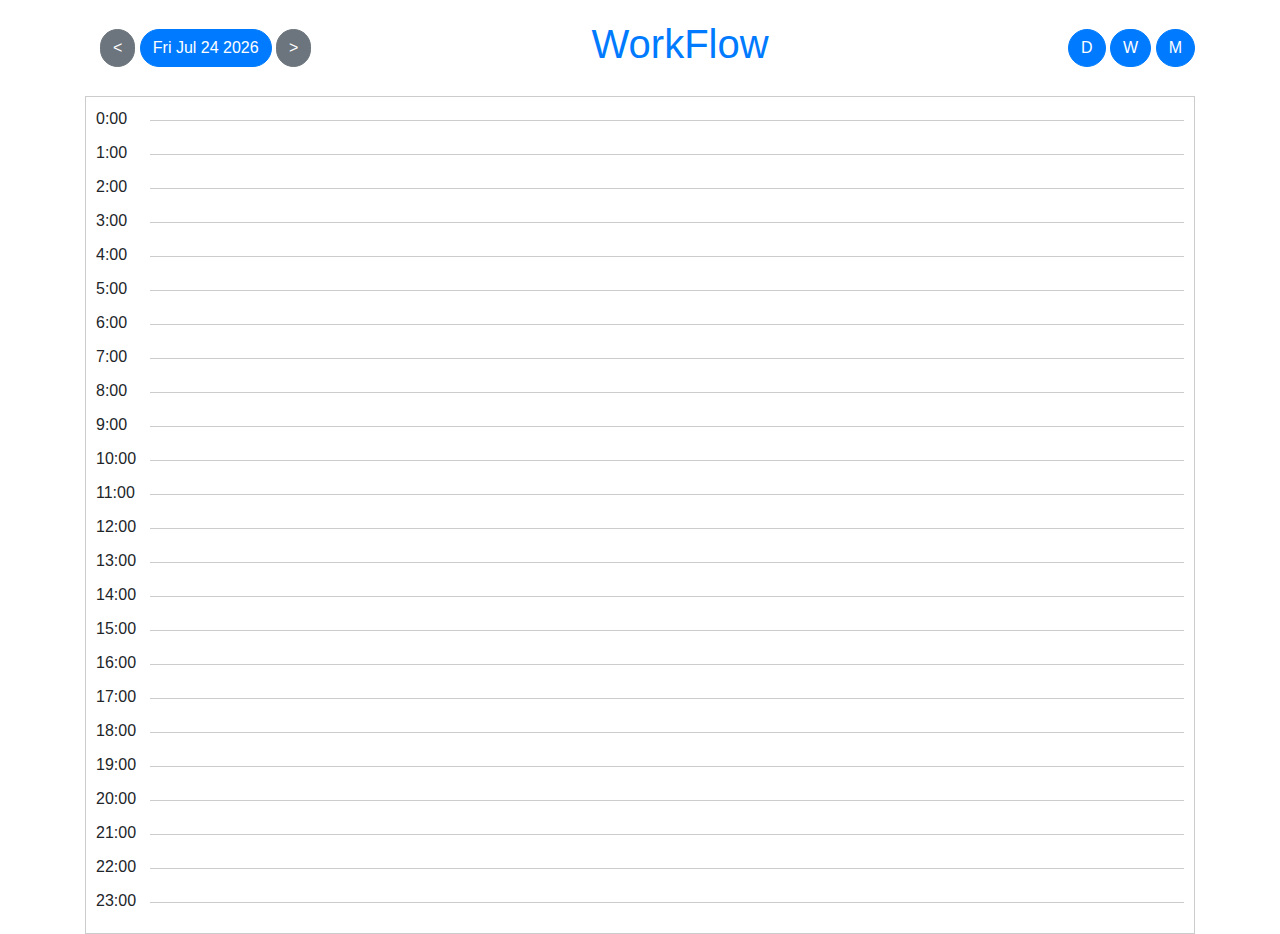
<file: templates/index.html>
<!DOCTYPE html>
<html lang="en">
<head>
  <meta charset="UTF-8">
  <meta name="viewport" content="width=device-width, initial-scale=1.0">
  <title>Daily Calendar</title>
  <!-- Bootstrap CSS -->
  <link href="https://stackpath.bootstrapcdn.com/bootstrap/4.5.2/css/bootstrap.min.css" rel="stylesheet">
  <link href="static/styles.css" rel="stylesheet">
</head>
<body>
  <div class="container">
    <div class="calendar-container">
      <div class="calendar-header">
        <div class="col-5">
            <button class="btn rounded-pill btn-secondary" id="prev"><</button>
            <button class="btn rounded-pill btn-primary" id="current-date">Date</button>
            <button class="btn rounded-pill btn-secondary" id="next">></button>
        </div>

        <div class="col-5">
            <h1 class="text-primary text-start">WorkFlow</h1>
        </div>
        
        <div>
          <button class="btn rounded-pill btn-primary" id="daily">D</button>
          <button class="btn rounded-pill btn-primary" id="weekly">W</button>
          <button class="btn rounded-pill btn-primary" id="monthly">M</button>
        </div>
      </div>

      <div class="hours-view" id="daily-view">
        <!-- Daily view content will be added here -->
      </div>

      <div class="hours-view" id="weekly-view">
        <!-- Weekly view content will be added here -->
        <div class="row">
          <div class="col-2 mt-5" id="weekly-hours"></div>
          <div class="col-10">
            <div class="weekly-buttons">
              <button class="btn rounded-pill btn-primary weekly-button">S</button>
              <button class="btn rounded-pill btn-primary weekly-button">M</button>
              <button class="btn rounded-pill btn-primary weekly-button">T</button>
              <button class="btn rounded-pill btn-primary weekly-button">W</button>
              <button class="btn rounded-pill btn-primary weekly-button">Th</button>
              <button class="btn rounded-pill btn-primary weekly-button">F</button>
              <button class="btn rounded-pill btn-primary weekly-button">Sa</button>
            </div>
          </div>
        </div>
      </div>

      <div class="monthly-view" id="monthly-view">
        <!-- Monthly view content will be added here -->
      </div>

    </div>
  </div>

  <!-- Bootstrap JS and jQuery -->
  <script src="https://code.jquery.com/jquery-3.5.1.slim.min.js"></script>
  <script src="https://cdn.jsdelivr.net/npm/@popperjs/core@2.5.4/dist/umd/popper.min.js"></script>
  <script src="https://stackpath.bootstrapcdn.com/bootstrap/4.5.2/js/bootstrap.min.js"></script>
  <script src="static/views.js"></script>
</body>
</html>
</file>
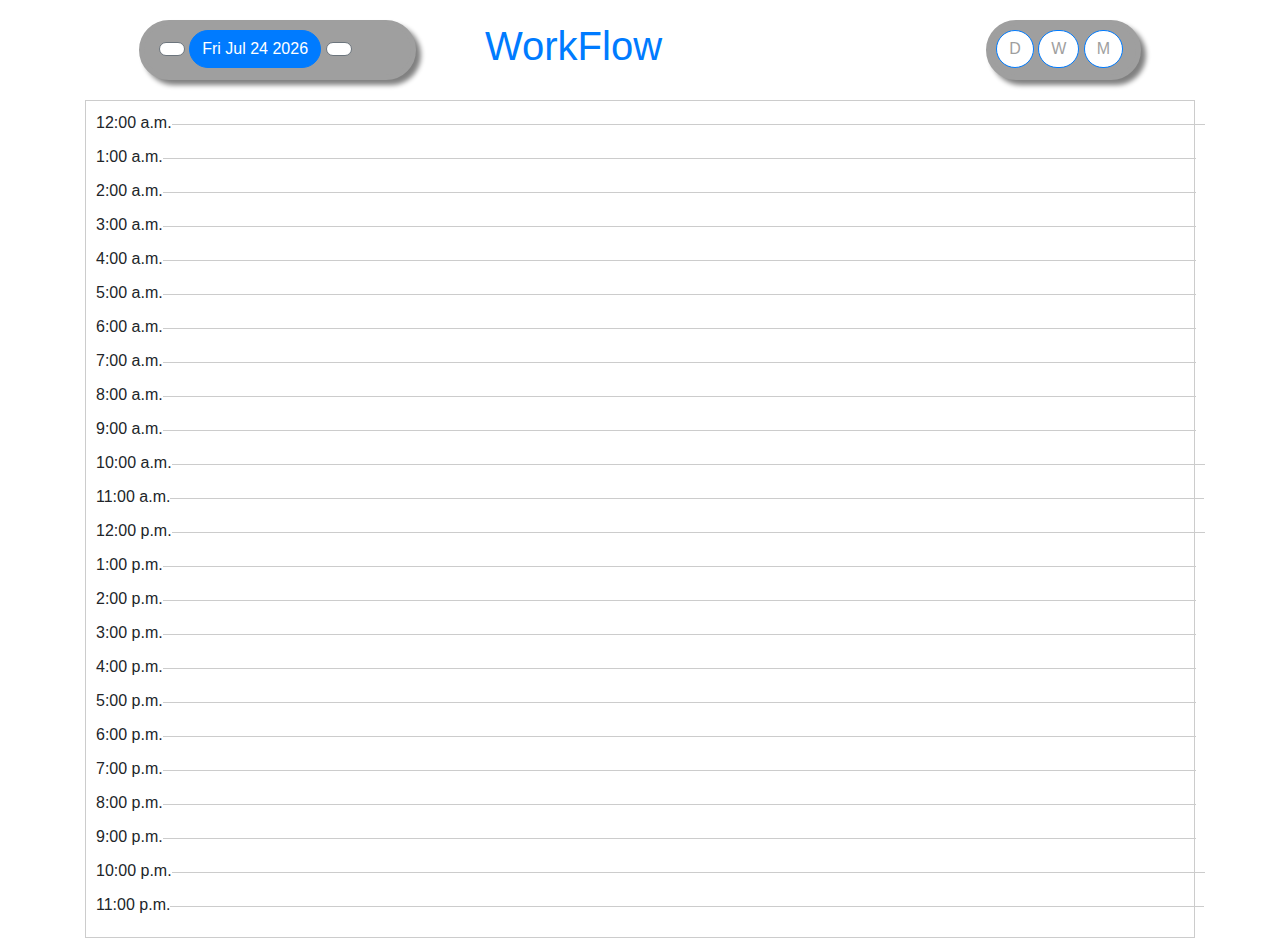
<file: WorkFlow/index.html>
<!DOCTYPE html>
<html lang="en">
<head>
  <meta charset="UTF-8">
  <meta name="viewport" content="width=device-width, initial-scale=1.0">
  <title>Daily Calendar</title>
  <link rel="styleSheet" href="styles.css" type="text/css">
  <!-- Bootstrap CSS -->
  <link href="https://stackpath.bootstrapcdn.com/bootstrap/4.5.2/css/bootstrap.min.css" rel="stylesheet">
  
</head>
<body>
  <div class="container">
    <div class="calendar-container">
      <div class="calendar-header">
        <div class="col-3">
            <button class="btn rounded-pill btn-secondary" id="prev"></button>
            <button class="btn rounded-pill btn-primary" id="current-date">Date</button>
            <button class="btn rounded-pill btn-secondary" id="next"></button>
        </div>

        <div class="col-5">
            <h1 class="text-primary text-start">WorkFlow</h1>
        </div>
        
        <div class="view-container">
          <button class="btn rounded-pill btn-primary" id="daily">D</button>
          <button class="btn rounded-pill btn-primary" id="weekly">W</button>
          <button class="btn rounded-pill btn-primary" id="monthly">M</button>
        </div>
      </div>

      <div class="hours-view" id="daily-view">
        <!-- Daily view content will be added here -->
      </div>

      <div class="hours-view" id="weekly-view">
        <!-- Weekly view content will be added here -->
        <div class="row">
          <div class="col-2 mt-5" id="weekly-hours"></div>
          <div class="col-10">
            <div class="weekly-buttons">
              <button class="btn rounded-pill btn-primary weekly-button">S</button>
              <button class="btn rounded-pill btn-primary weekly-button">M</button>
              <button class="btn rounded-pill btn-primary weekly-button">T</button>
              <button class="btn rounded-pill btn-primary weekly-button">W</button>
              <button class="btn rounded-pill btn-primary weekly-button">Th</button>
              <button class="btn rounded-pill btn-primary weekly-button">F</button>
              <button class="btn rounded-pill btn-primary weekly-button">Sa</button>
            </div>
          </div>
        </div>
      </div>

      <div class="hours-view" id="monthly-view">
        <!-- Monthly view content will be added here -->
        <table class="table">
          <tbody id="monthly-grid">
            <!-- Monthly grid content will be added here -->
          </tbody>
        </table>
      </div>

    </div>
  </div>

  <!-- Bootstrap JS and jQuery -->
  <script src="https://code.jquery.com/jquery-3.5.1.slim.min.js"></script>
  <script src="https://cdn.jsdelivr.net/npm/@popperjs/core@2.5.4/dist/umd/popper.min.js"></script>
  <script src="https://stackpath.bootstrapcdn.com/bootstrap/4.5.2/js/bootstrap.min.js"></script>
  <script src="views.js"></script>
</body>
</html>
</file>
<file: templates/static/styles.css>
.calendar-container {
  margin-top: 20px;
}
.calendar-header {
  display: flex;
  justify-content: space-between;
  align-items: center;
  margin-bottom: 20px;
}
.hours-view {
  border: 1px solid #ccc;
  padding: 10px;
}
.hour-daily {
  margin-bottom: 10px;
  position: relative; /* Ensure the pseudo-element is positioned relative to the hour div */
}
.hour-weekly {
  margin-bottom: 10px;
  position: relative; /* Ensure the pseudo-element is positioned relative to the hour div */
}
.hour-daily::after {
  content: '';
  position: absolute;
  top: 55%;
  right: 0; /* Position the line to the right */
  width: 95%; /* Span the entire width of the hour div */
  height: 1px; /* Height of the line */
  background-color: #ccc; /* Color of the line */
}
.weekly-buttons {
  display: flex;
  flex-direction: row; /* Change to row layout */
  justify-content: space-between; /* Evenly space out the buttons */
  align-items: flex-start; /* Align buttons at the top */
}
.weekly-button {
  position: relative; /* Position relative for pseudo-element */
}
/* Add vertical line using ::after pseudo-element */
.weekly-button::after {
  content: '';
  position: absolute;
  top: 70%; /* Position at the top of the button */
  left: -160%; /* Position in the middle horizontally */
  transform: translateX(-50%); /* Center the line horizontally */
  width: 1px;
  height: 116vh; /* Set height to cover the entire viewport */
  background-color: black;
}
</file>
<file: WorkFlow/styles.css>
.calendar-container {
  margin-top: 20px;
}
.calendar-header {
  display: flex;
  justify-content: space-between;
  align-items: center;
  margin-bottom: 20px;
}
.hours-view {
  border: 1px solid #ccc;
  padding: 10px;
}
.hour-daily {
  margin-bottom: 10px;
  position: relative;
}
.hour-weekly {
  margin-bottom: 10px;
  position: relative;
}
.hour-daily::after {
  content: '';
  position: absolute;
  top: 55%;
  right: 5;
  width: 95%;
  height: 1px;
  background-color: #ccc;
}
.weekly-buttons {
  display: flex;
  flex-direction: row;
  justify-content: space-between;
  align-items: flex-start;
}
.weekly-button {
  position: relative;
}
.weekly-button::after {
  content: '';
  position: absolute;
  top: 70%;
  left: -160%;
  transform: translateX(-50%);
  width: 1px;
  height: 116vh;
  background-color: black;
}

.btn#prev{
background-color:white;
}
.btn#next{
  background-color:white;
  }

.btn#daily{
    background-color:white;
    color:rgb(159, 159, 159);
  }
  
.btn#weekly{
    background-color:white;
    color:rgb(159, 159, 159);
  }
.btn#monthly{
    background-color:white;
    color:rgb(159, 159, 159);
  }
.view-container {
  margin: auto;
  display: inline;
  border: 5px solid rgb(159, 159, 159);
  background-color: rgb(159, 159, 159);
  color: black;
  border-radius: 40px;
  width: 155px;
  height: 60px;
  box-shadow: 5px 5px 5px gray;
  padding: 5px;
}
.col-3 {
  
  margin: auto;
  display: inline;
  border: 5px solid rgb(159, 159, 159);
  background-color: rgb(159, 159, 159);
  color: black;
  border-radius: 40px;
  width: 70px;
  height: 60px;
  box-shadow: 5px 5px 5px gray;
  padding: 5px;
}
</file>
